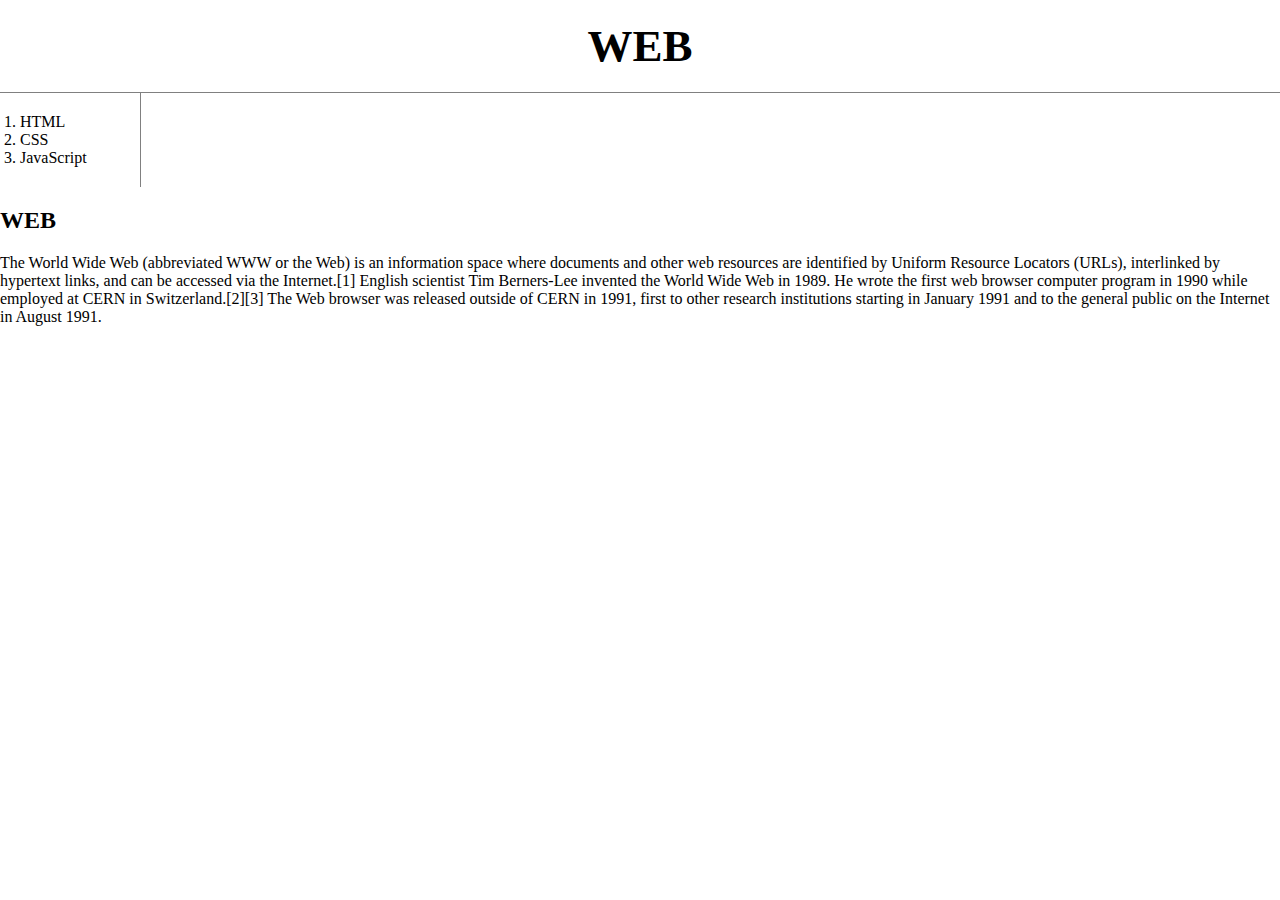
<file: index.html>
<!doctype html>
<html>
<head>
  <title>WEB1 - Welcome</title>
  <meta charset="utf-8">
    <link rel="stylesheet" href="./style.css">
</head>
<body>
  <h1><a href="index.html">WEB</a></h1>
  <ol>
    <li><a href="1.html">HTML</a></li>
    <li><a href="2.html">CSS</a></li>
    <li><a href="3.html">JavaScript</a></li>
  </ol>
  <h2>WEB</h2>
  <p>The World Wide Web (abbreviated WWW or the Web) is an information space where documents and other web resources are identified by Uniform Resource Locators (URLs), interlinked by hypertext links, and can be accessed via the Internet.[1] English scientist Tim Berners-Lee invented the World Wide Web in 1989. He wrote the first web browser computer program in 1990 while employed at CERN in Switzerland.[2][3] The Web browser was released outside of CERN in 1991, first to other research institutions starting in January 1991 and to the general public on the Internet in August 1991.
  </p>

  <p>
    <div id="disqus_thread"></div>
<script>

/**
*  RECOMMENDED CONFIGURATION VARIABLES: EDIT AND UNCOMMENT THE SECTION BELOW TO INSERT DYNAMIC VALUES FROM YOUR PLATFORM OR CMS.
*  LEARN WHY DEFINING THESE VARIABLES IS IMPORTANT: https://disqus.com/admin/universalcode/#configuration-variables*/
/*
var disqus_config = function () {
this.page.url = PAGE_URL;  // Replace PAGE_URL with your page's canonical URL variable
this.page.identifier = PAGE_IDENTIFIER; // Replace PAGE_IDENTIFIER with your page's unique identifier variable
};
*/
/*Disqus 댓글*/
(function() { // DON'T EDIT BELOW THIS LINE
var d = document, s = d.createElement('script');
s.src = 'https://web-1-1.disqus.com/embed.js';
s.setAttribute('data-timestamp', +new Date());
(d.head || d.body).appendChild(s);
})();
</script>
<noscript>Please enable JavaScript to view the <a href="https://disqus.com/?ref_noscript">comments powered by Disqus.</a></noscript>
  </p>


</body>
</html>
</file>
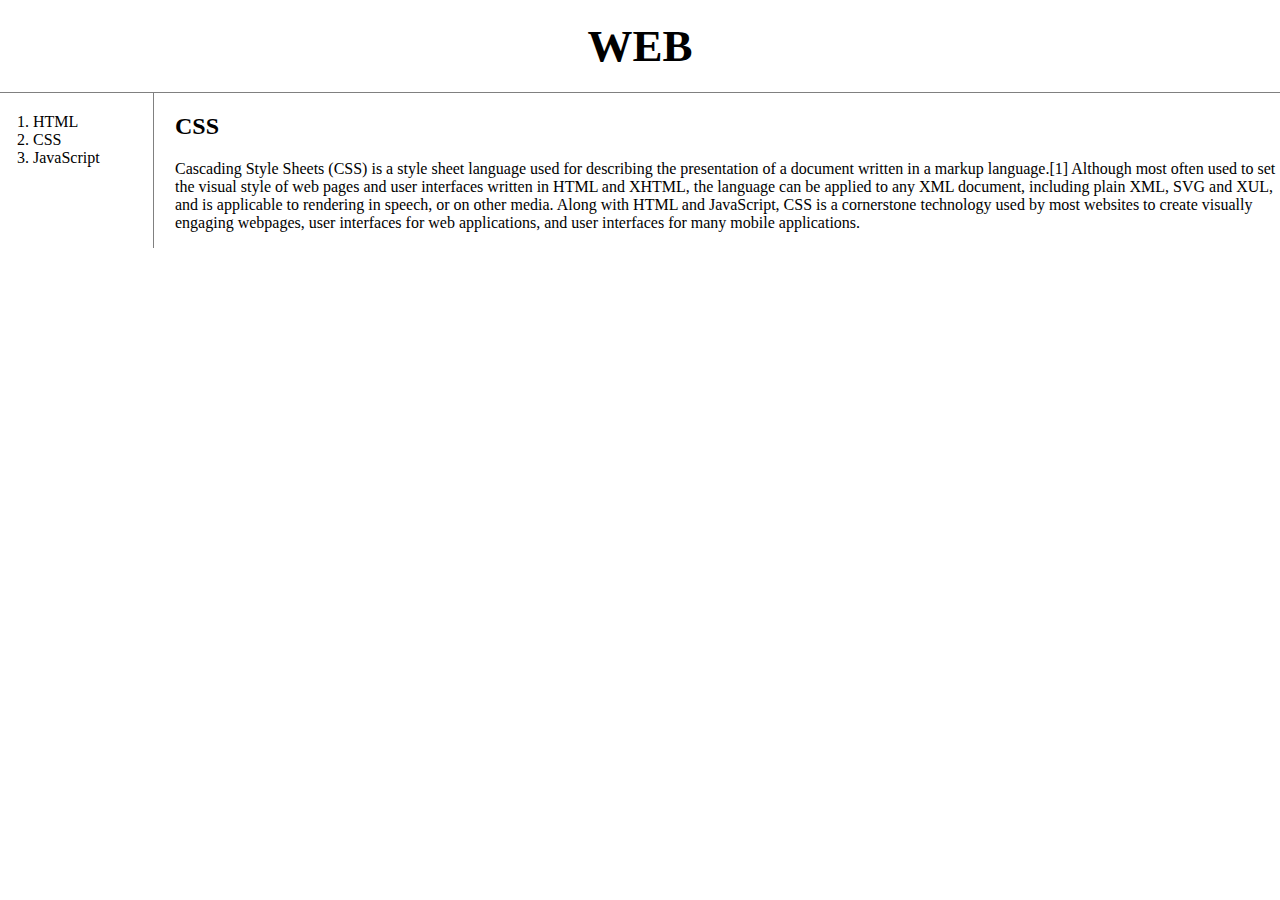
<file: 2.html>
<!doctype html>
<html>
<head>
  <title>WEB - CSS</title>
  <meta charset="utf-8">
  <link rel="stylesheet" href="./style.css">
</head>
<body>
  <h1><a href="index.html">WEB</a></h1>
  <div id="grid">
    <ol>
      <li><a href="1.html">HTML</a></li>
      <li><a href="2.html">CSS</a></li>
      <li><a href="3.html">JavaScript</a></li>
    </ol>
    <div id="article">
        <h2>CSS</h2>
        <p>
          Cascading Style Sheets (CSS) is a style sheet language used for describing the presentation of a document written in a markup language.[1] Although most often used to set the visual style of web pages and user interfaces written in HTML and XHTML, the language can be applied to any XML document, including plain XML, SVG and XUL, and is applicable to rendering in speech, or on other media. Along with HTML and JavaScript, CSS is a cornerstone technology used by most websites to create visually engaging webpages, user interfaces for web applications, and user interfaces for many mobile applications.
        </p>
      </div>
  </div>
  </body>
  </html>
</file>
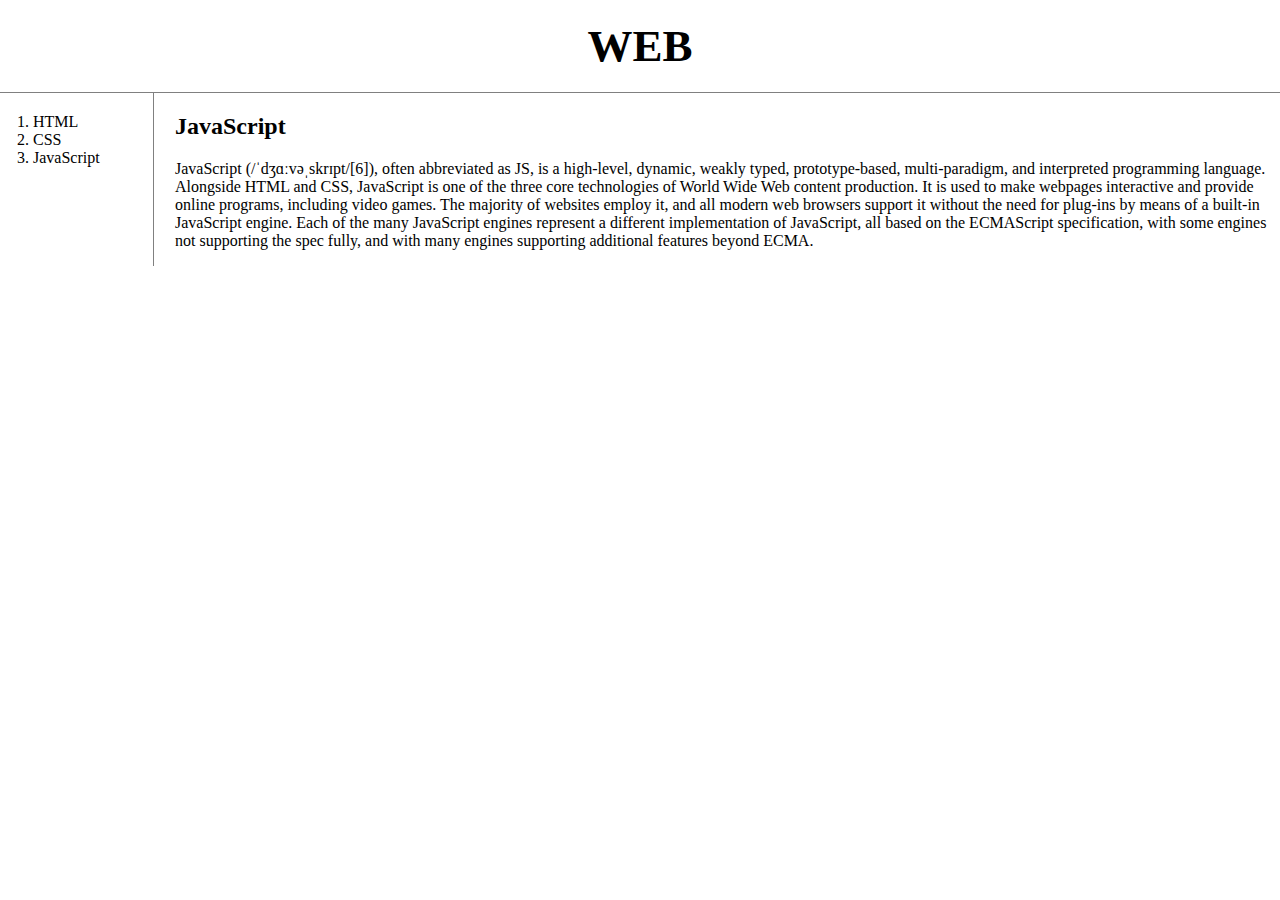
<file: 3.html>
<!doctype html>
<html>
<head>
  <title>WEB1 - JavaScript</title>
  <meta charset="utf-8">
  <link rel="stylesheet" href="./style.css">
  <!-- 웹사이트 분석-->
  <!-- Global site tag (gtag.js) - Google Analytics -->
<script async src="https://www.googletagmanager.com/gtag/js?id=UA-111435984-1"></script>
<script>
  window.dataLayer = window.dataLayer || [];
  function gtag(){dataLayer.push(arguments);}
  gtag('js', new Date());

  gtag('config', 'UA-111435984-1');
</script>

</head>
<body>
    <h1><a href="index.html">WEB</a></h1>
  <div id="grid">
    <ol>
      <li><a href="1.html">HTML</a></li>
      <li><a href="2.html">CSS</a></li>
      <li><a href="3.html">JavaScript</a></li>
    </ol>

    <div id="article">
    <h2>JavaScript</h2>
    <p>
      JavaScript (/ˈdʒɑːvəˌskrɪpt/[6]), often abbreviated as JS, is a high-level, dynamic, weakly typed, prototype-based, multi-paradigm, and interpreted programming language. Alongside HTML and CSS, JavaScript is one of the three core technologies of World Wide Web content production. It is used to make webpages interactive and provide online programs, including video games. The majority of websites employ it, and all modern web browsers support it without the need for plug-ins by means of a built-in JavaScript engine. Each of the many JavaScript engines represent a different implementation of JavaScript, all based on the ECMAScript specification, with some engines not supporting the spec fully, and with many engines supporting additional features beyond ECMA.
    </p>

    </div>
  </div>

</body>
</html>
</file>
<file: style.css>
body{
  margin:0;
}
a {
  color:black;
  text-decoration: none;
}
h1 {
  font-size:45px;
  text-align: center;
  border-bottom:1px solid gray;
  margin:0;
  padding:20px;
}
ol{
  border-right:1px solid gray;
  width:100px;
  margin:0;
  padding:20px;
}
#grid{
  display: grid;
  grid-template-columns: 150px 1fr;
}
#grid ol{
  padding-left:33px;
}
#grid #article{
  padding-left:25px;
}
@media(max-width:800px){
  #grid{
    display: block;
  }
  ol{
    border-right:none;
  }
  h1 {
    border-bottom:none;
  }
}
</file>
